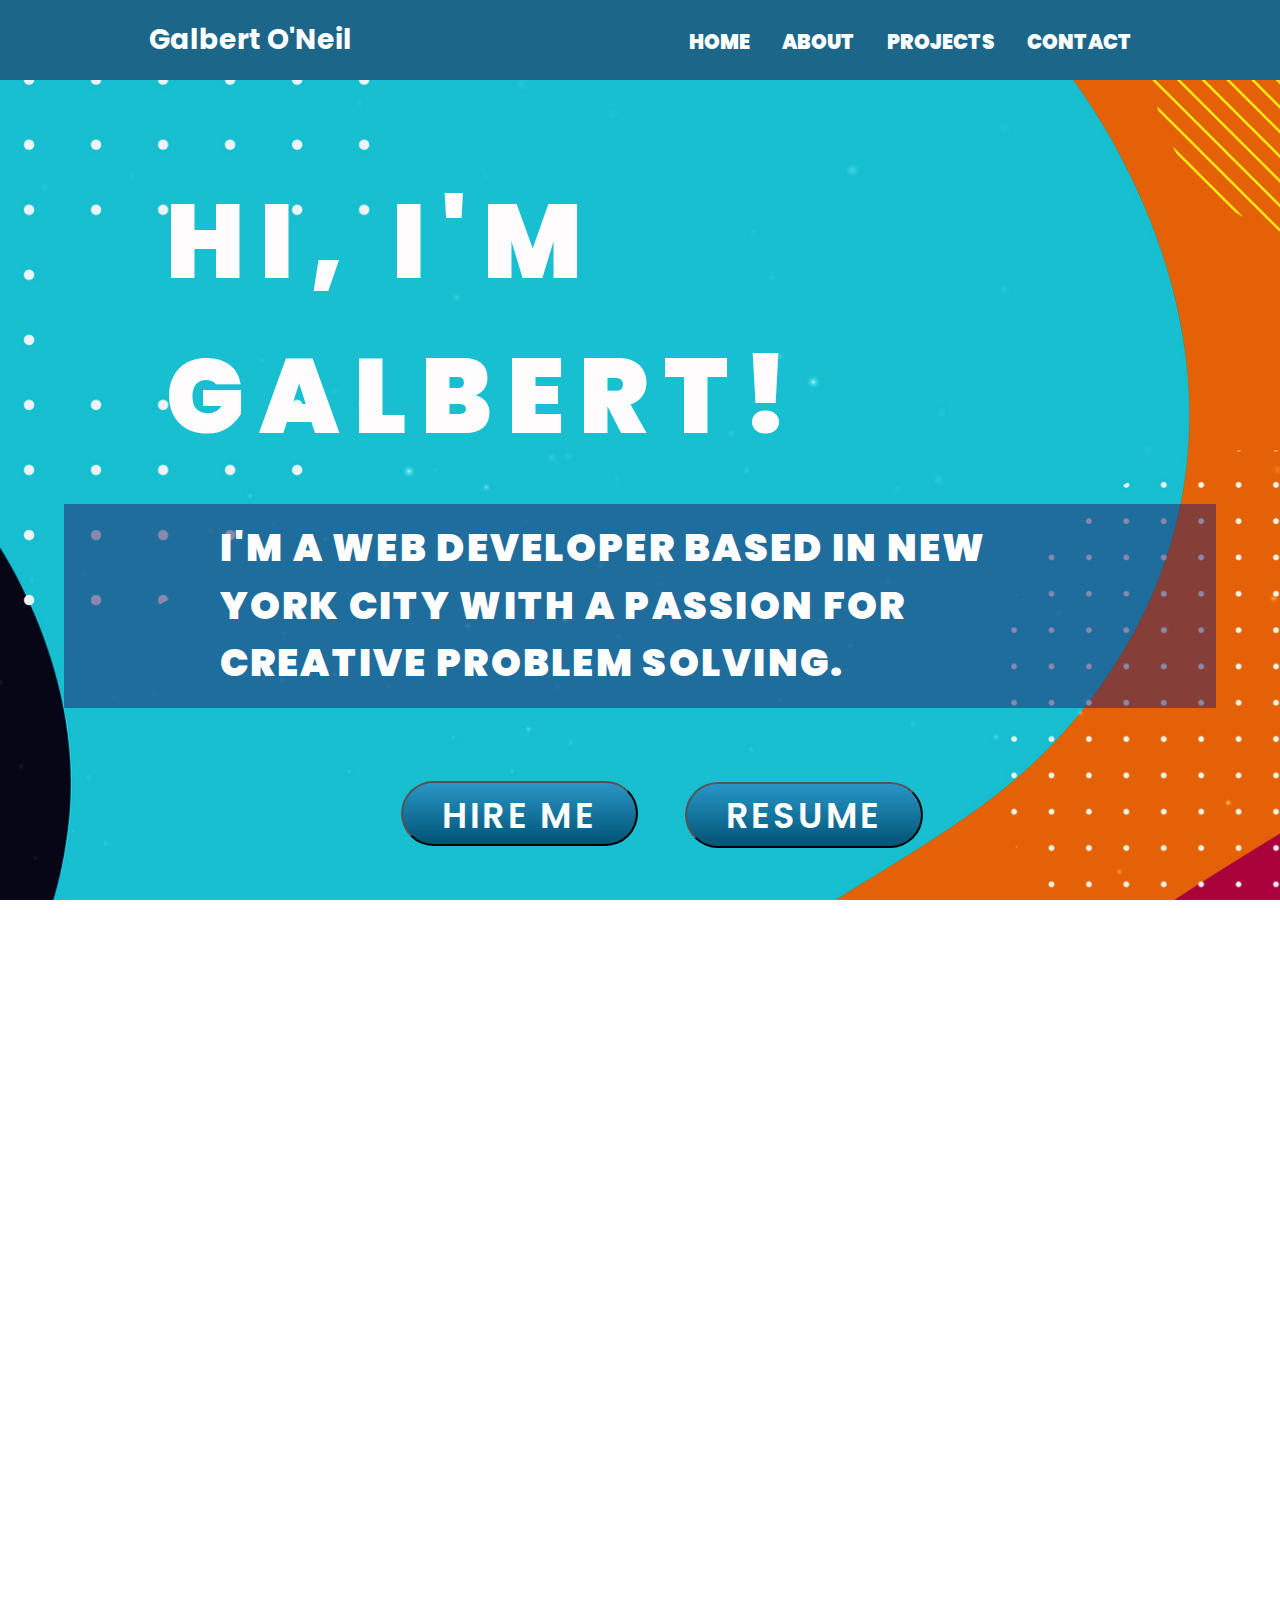
<file: index.html>
<!DOCTYPE html>
<html lang="en">

<head>
    <meta charset="utf-8">
    <meta http-equiv="X-UA-Compatible" content="IE=edge">
    <title>Galbert O'Neil</title>
    <meta name="description" content="">
    <meta name="viewport" content="width=device-width, initial-scale=1.0">
    <link rel="stylesheet" href="main.css">
    <link href="https://fonts.googleapis.com/css?family=Poppins&display=swap" rel="stylesheet">
</head>

<body>

    <header>
        <div class="mainLogo">
            <h1 class="logo"><a class='logoLink' href='#home'>Galbert O'Neil</a></h1>
        </div>
        <div class="navLinks">
            <label for="toggle">&#9776;</label>
            <input type='checkbox' id='toggle' />
            <ul class="navi">
                <li class="home"><a href='#home'>HOME</a></li>
                <li class="about"><a href='#aboutMe'>ABOUT</a></li>
                <li class="works"><a href='#projects'>PROJECTS</a></li>
                <li class="contact"><a href='#contact-area'>CONTACT</a></li>
            </ul>
        </div>
    </header>

    <div id='home'>
        <div class="homeText">
            <div class="rectangle"></div>
            <p class="greetings">HI, I'M GALBERT!</p>
            <div class="rectangle2">
                <p class="blurb">I'M A WEB DEVELOPER BASED IN NEW YORK CITY WITH A PASSION FOR CREATIVE PROBLEM SOLVING.</p>
            </div>
        </div>
        <div class="buttons">
            <button class="button hireMe"><a class="hire" href='#contact-area'>HIRE ME</a></button>
            <button class="button myResume"><a class="resume" href='./resume/resume.pdf' target="_blank" download>RESUME</a></button>
        </div>
    </div>


    <div id='aboutMe'>
        <h2 class='about-title'>ABOUT</h2>
        <img class='headshot' src='./images/headshot.jpg'>
        <p class='shpeel'>Originally from Dominican Republic, I lived in New York City for the last 12 years. When I'm not learning new things about coding you can find me digging through records and playing music around the city.</p>
    </div>

    <h2 class="skills">SKILLS</h2>

    <div class="skillsLogos">
        <img class="icon css" src='./images/css.png'>
        <img class="icon html" src='./images/html.png'>
        <img class="icon js" src='./images/js.png'>
        <img class="icon react" src='./images/react.png'>
        <img class="icon rails" src='./images/rails.png'>
        <img class="icon github" src='./images/github.png'>
    </div>


    <div id='projects'>
        <h2 class="projects">PROJECTS</h2>
        <div class="projectApp">

            <div class='outer-app app1'>
                <img class='app recordbag' src='./images/recordbag.png' alt='app'>
                <div class="overlay-app">
                    <a href='https://recordbag-app.herokuapp.com/' target="_blank">
                        <p class='text-app1'>Recordbag: An app build in React, where the user can search for their favorite artists and find their discography</p>
                    </a>
                </div>
            </div>

            <div class="outer-app app2">
                <img class='app beatsource' src='./images/Beatsource.png' alt='app'>
                <div class="overlay-app">
                    <a href='http://beatsource.surge.sh/' target="_blank">
                        <p class='text-app2'>Beatsource: An MP3 store build in React and Ruby on Rails.</p>
                    </a>
                </div>
            </div>

            <div class="outer-app app3">
                <img class='app marivanna' src='./images/marivanna.png' alt='app'>
                <div class="overlay-app overlay-app3">
                    <a href='https://mari-vanna.surge.sh/' target="_blank">
                        <p class=text-app1>A collaboration app with a UX designers build in React</p>
                    </a>
                </div>
            </div>
        </div>
    </div>


    <div id='contact-area'>
        <h2 class="contactText">CONTACT</h2>

        <form action="https://formspree.io/goneilp@gmail.com" method="POST" class='contactForm'>
            <input class='name' type="text" name="name" placeholder='Name'>
            <input class='email' type="email" name="_replyto" placeholder='Email'>
            <input class='message' type='msg' name='msg'>
            <input class='submit' type="submit" value="Send">
        </form>
    </div>



    <footer>
        <p class='footerParag'>Created & design by Galbert O'Neil</p>
        <div className='logoMedia'>
            <a class='linkedin' href='https://www.linkedin.com/in/galbertoneil/' target='_blank'><img class='logo-linkedin-footer' src='./images/linkedinlogo.png' alt='linkedin'></a>
            <a class='github' href='https://github.com/' target='_blank'><img class='logo-github-footer' src='./images/githublogo.png' alt='github'></a>
        </div>
    </footer>

</body>

</html>
</file>
<file: main.css>
html,
                                    body {
                                        width: 100%;
                                        height: 100%;
                                        margin: 0 auto;
                                        scroll-behavior: smooth;
                                        text-align: center;
                                        overflow-x: hidden;
                                    }
                                    /* -------------------- HEADER ----------------------- */
                                    
                                    header {
                                        position: fixed;
                                        display: flex;
                                        justify-content: space-around;
                                        align-items: baseline;
                                        background-color: #1c6789;
                                        width: 100%;
                                        height: 80px;
                                        z-index: 10;
                                    }
                                    
                                    label {
                                        margin: 0 40px 0 0;
                                        font-size: 26px;
                                        line-height: 70px;
                                        display: none;
                                    }
                                    
                                    #toggle {
                                        display: none;
                                        line-height: 20px;
                                    }
                                    
                                    .logo {
                                        font-size: 28px;
                                        font-family: 'Poppins', sans-serif;
                                    }
                                    
                                    .logoLink {
                                        color: #ffffff;
                                        font-size: 400;
                                    }
                                    
                                    a {
                                        color: #ffffff;
                                        font-size: 400;
                                        text-decoration: none;
                                        margin: 1rem;
                                    }
                                    
                                    #home {
                                        min-height: 600px;
                                        height: 100vh;
                                        width: 100vw;
                                        background: center / cover no-repeat url('./images/bgimage.png');
                                        object-fit: contain;
                                    }
                                    
                                    .homeText {
                                        text-align: left;
                                    }
                                    
                                    .aboutMe {
                                        text-align: left;
                                    }
                                    
                                    .home,
                                    .about,
                                    .works,
                                    .contact {
                                        transition: all 300ms;
                                    }
                                    
                                    .home:hover {
                                        transform: scale(1.5);
                                    }
                                    
                                    .about:hover {
                                        transform: scale(1.5);
                                    }
                                    
                                    .works:hover {
                                        transform: scale(1.5);
                                    }
                                    
                                    .contact:hover {
                                        transform: scale(1.5);
                                    }
                                    
                                    .navLinks {
                                        font-family: Poppins;
                                        font-weight: 900;
                                        font-size: 20px;
                                    }
                                    
                                    .navi {
                                        list-style: none;
                                        display: inline-flex;
                                        flex-direction: row;
                                    }
                                    
                                    .greetings {
                                        font-family: Poppins;
                                        padding: 20px 0 30px 0;
                                        font-size: 104px;
                                        font-weight: 1000;
                                        letter-spacing: 14.56px;
                                        color: #fefcfd;
                                        margin: 10% 12% 0% 13%;
                                    }
                                    
                                    .rectangle {
                                        width: 199px;
                                        height: 15.5px;
                                        background-color: #ffffff;
                                    }
                                    
                                    .rectangle2 {
                                        margin: auto;
                                        width: 90%;
                                        height: auto;
                                        min-height: 204px;
                                        background-color: rgba(40, 28, 103, 0.5);
                                        display: flex;
                                        align-items: center;
                                    }
                                    
                                    .blurb {
                                        font-family: Poppins;
                                        font-size: 38px;
                                        font-weight: 1000;
                                        line-height: 1.52;
                                        letter-spacing: 2.28px;
                                        color: #fefefe;
                                        margin: 0 13.5%;
                                    }
                                    
                                    .buttons {
                                        margin-top: 30px;
                                    }
                                    
                                    .hireMe {
                                        width: 237.5px;
                                        height: 65.5px;
                                        object-fit: contain;
                                        border-radius: 41.3px;
                                        background-image: linear-gradient(to bottom, #2996c7, #015375);
                                        margin: 43px;
                                        padding: 6px;
                                    }
                                    
                                    .myResume {
                                        width: 237.5px;
                                        height: 65.5px;
                                        object-fit: contain;
                                        border-radius: 41.3px;
                                        background-image: linear-gradient(to bottom, #2996c7, #015375);
                                        margin: 0 auto;
                                    }
                                    
                                    .hire {
                                        width: 178px;
                                        height: 14px;
                                        font-family: Poppins;
                                        font-size: 35px;
                                        font-weight: 600;
                                        font-style: normal;
                                        font-stretch: normal;
                                        line-height: 1.52;
                                        letter-spacing: 3.44px;
                                        text-align: center;
                                        color: #fefefe;
                                    }
                                    
                                    .resume {
                                        width: 178px;
                                        height: 14px;
                                        font-family: Poppins;
                                        font-size: 35px;
                                        font-weight: 600;
                                        font-style: normal;
                                        font-stretch: normal;
                                        line-height: 1.52;
                                        letter-spacing: 3.44px;
                                        text-align: center;
                                        color: #fefefe;
                                    }
                                    
                                    .hire:hover {
                                        color: #015375;
                                    }
                                    
                                    .resume:hover {
                                        color: #015375;
                                    }
                                    
                                    .myResume:hover {
                                        background: #F4FD15;
                                    }
                                    
                                    .hireMe:hover {
                                        background: #F4FD15;
                                    }
                                    /* ----------------------- ABOUT ---------------------- */
                                    
                                    #aboutMe {
                                        height: 91vh;
                                        width: 100%;
                                        display: flex;
                                        flex-direction: column;
                                        align-items: center;
                                    }
                                    
                                    .about-title {
                                        font-family: Poppins;
                                        font-size: 34px;
                                        margin-top: 10%;
                                        padding: 0 3%;
                                    }
                                    
                                    .headshot {
                                        margin-top: 5%;
                                        height: 200px;
                                        width: 200px;
                                        object-fit: cover;
                                        border: 2px solid #015373;
                                        border-radius: 100%;
                                    }
                                    
                                    .shpeel {
                                        font-family: Poppins;
                                        font-size: 20px;
                                        font-weight: 100;
                                        margin-top: 5%;
                                        max-width: 700px;
                                        text-align: left;
                                        line-height: 1.8;
                                    }
                                    /* ----------------------- SKILLS --------------------- */
                                    
                                    .skills {
                                        font-family: Poppins;
                                        font-size: 34px;
                                        margin-top: 69px;
                                        margin-bottom: 100px;
                                        padding: 0% 2.2rem;
                                    }
                                    
                                    .skillsLogos {
                                        display: flex;
                                        flex-flow: row;
                                        align-items: baseline;
                                        justify-content: space-evenly;
                                        height: 30vh;
                                    }
                                    
                                    .css,
                                    .html,
                                    .js,
                                    .react,
                                    .rails,
                                    .github {
                                        transition: transform .5s;
                                    }
                                    
                                    .css:hover {
                                        transform: scale(1.4);
                                    }
                                    
                                    .html:hover {
                                        transform: scale(1.4);
                                    }
                                    
                                    .js:hover {
                                        transform: scale(1.4);
                                    }
                                    
                                    .react:hover {
                                        transform: scale(1.4);
                                    }
                                    
                                    .rails:hover {
                                        transform: scale(1.4);
                                    }
                                    
                                    .github:hover {
                                        transform: scale(1.4);
                                    }
                                    /* --------------------- PROJECTS ---------------------- */
                                    
                                    .projects {
                                        font-family: Poppins;
                                        font-size: 34px;
                                        padding: 0% 1.1rem;
                                    }
                                    
                                    .projectApp {
                                        display: grid;
                                        grid-template-columns: 1fr 1fr;
                                        align-content: center;
                                        justify-items: center;
                                    }
                                    
                                    .outer-app {
                                        width: 100%;
                                        height: 100%;
                                        margin: auto;
                                    }
                                    
                                    .app {
                                        margin: 0 auto;
                                    }
                                    
                                    .app1 {
                                        position: relative;
                                        height: 100%;
                                        width: 100%;
                                    }
                                    
                                    .overlay-app {
                                        cursor: pointer;
                                        position: absolute;
                                        top: 40px;
                                        bottom: 13%;
                                        left: 11%;
                                        width: 75%;
                                        opacity: 0;
                                        transition: .5s ease;
                                        background-color: rgba(0, 0, 0, 0.7)
                                    }
                                    
                                    .overlay-app3 {}
                                    
                                    .app1:hover .overlay-app {
                                        opacity: 1;
                                    }
                                    
                                    .text-app1 {
                                        margin: 0 auto;
                                        font-family: Poppins;
                                        color: white;
                                        font-size: 20px;
                                        position: absolute;
                                        top: 50%;
                                        left: 50%;
                                        width: 100%;
                                        transform: translate(-50%, -50%);
                                        -ms-transform: translate(-50%, -50%);
                                    }
                                    
                                    .app2 {
                                        position: relative;
                                    }
                                    
                                    .app2:hover .overlay-app {
                                        opacity: 1;
                                    }
                                    
                                    .text-app2 {
                                        margin: 0 auto;
                                        font-family: Poppins;
                                        color: white;
                                        font-size: 20px;
                                        position: absolute;
                                        top: 50%;
                                        left: 50%;
                                        transform: translate(-50%, -50%);
                                        -ms-transform: translate(-50%, -50%);
                                    }
                                    
                                    .app3 {
                                        grid-column-start: 1;
                                        grid-column-end: 3;
                                        position: relative;
                                    }
                                    
                                    .app3:hover .overlay-app {
                                        opacity: 1;
                                    }
                                    
                                    .text-app3 {
                                        margin: 0 auto;
                                        font-family: Poppins;
                                        color: white;
                                        font-size: 20px;
                                        position: absolute;
                                        top: 50%;
                                        left: 50%;
                                        transform: translate(-50%, -50%);
                                        -ms-transform: translate(-50%, -50%);
                                    }
                                    
                                    .recordbag {
                                        object-fit: cover;
                                        width: 500px;
                                        height: 400px;
                                        margin: auto;
                                    }
                                    
                                    .marivanna {
                                        object-fit: cover;
                                        width: 500px;
                                        height: 400px;
                                        margin: auto;
                                    }
                                    
                                    .beatsource {
                                        object-fit: cover;
                                        width: 500px;
                                        height: 400px;
                                    }
                                    /* --------------------- CONTACTS ----------------------- */
                                    
                                    .contact-area {
                                        margin-top: 7rem;
                                    }
                                    
                                    .contactText {
                                        font-family: Poppins;
                                        font-size: 34px;
                                        margin-bottom: 65px;
                                        margin-top: 7rem;
                                        padding: 0% 1.1rem;
                                    }
                                    
                                    .contactForm {
                                        padding: 10px 10px 90px 10px;
                                        display: flex;
                                        flex-direction: column;
                                        width: 96%;
                                        max-width: 597px;
                                        margin: 63px auto;
                                    }
                                    
                                    .name {
                                        border-radius: 3px;
                                        margin-bottom: 2rem;
                                        padding: .5rem;
                                        font-size: 1.1rem;
                                        border: 1px solid rgba(0, 0, 0, .1);
                                        box-shadow: 4px 4px 3px 0px rgba(0, 0, 0, 0.2);
                                    }
                                    
                                    .email {
                                        border-radius: 3px;
                                        margin-bottom: 2rem;
                                        padding: .5rem;
                                        font-size: 1.1rem;
                                        border: 1px solid rgba(0, 0, 0, .1);
                                        box-shadow: 4px 4px 3px 0px rgba(0, 0, 0, 0.2);
                                    }
                                    
                                    .message {
                                        border-radius: 3px;
                                        margin-bottom: 2rem;
                                        padding: 3rem;
                                        font-size: 1.1rem;
                                        border: 1px solid rgba(0, 0, 0, .1);
                                        box-shadow: 4px 4px 3px 0px rgba(0, 0, 0, 0.2);
                                    }
                                    
                                    .submit {
                                        border-radius: 17px;
                                        margin: auto;
                                        margin-bottom: -4rem;
                                        padding: 0.7rem;
                                        width: 200px;
                                        color: white;
                                        font-size: 17px;
                                        background-image: linear-gradient(to bottom, #2996c7, #015375);
                                        box-shadow: 4px 4px 3px 0px rgba(0, 0, 0, 0.2);
                                    }
                                    /* --------------------- FOOTER ------------------------ */
                                    
                                    footer {
                                        display: flex;
                                        justify-content: space-around;
                                        align-items: baseline;
                                        background-color: #1c6789;
                                    }
                                    
                                    .logo-linkedin-footer {
                                        width: 30px;
                                        height: 30px;
                                    }
                                    
                                    .logo-github-footer {
                                        width: 30px;
                                        height: 30px;
                                    }
                                    
                                    .footerParag {
                                        font-family: Poppins;
                                        font-size: 21px;
                                        color: white;
                                        /* margin-right: 825px; */
                                    }
                                    /* ----------------------------- MEDIA QUERIES ----------------------------- */
                                    
                                    @media only screen and (max-width: 1200px) {
                                        .greetings {
                                            font-size: 70px;
                                        }
                                    }
                                    
                                    @media only screen and (max-width: 950px) {
                                        .projectApp {
                                            grid-template-columns: 1fr;
                                            grid-template-rows: 1fr 1fr 1fr;
                                        }
                                        .app {
                                            width: 100%;
                                            height: auto;
                                        }
                                        /* .overlay-app {
                                            display: none;
                                        } */
                                        img.text-app1 .text-app2 .text-app3:hover {
                                            cursor: pointer;
                                        }
                                        .app1 {
                                            grid-row-start: 1;
                                        }
                                        .app2 {
                                            grid-row-start: 2;
                                        }
                                        .app3 {
                                            grid-row-start: 3;
                                        }
                                        .app4 {
                                            grid-row-start: 4;
                                        }
                                    }
                                    
                                    @media only screen and (max-width: 800px) {
                                        .logo {
                                            display: none;
                                        }
                                        .navi {
                                            display: none;
                                        }
                                        label {
                                            display: block;
                                            margin-left: 298px;
                                            cursor: pointer;
                                            color: #fefcfd;
                                        }
                                        #toggle {
                                            display: none;
                                        }
                                        #toggle:checked+.navi {
                                            display: inline;
                                        }
                                        .navLinks {
                                            background-color: #1c6789;
                                            width: 100%;
                                        }
                                        .home {
                                            margin-top: -79px;
                                        }
                                        .contact {
                                            margin-bottom: 10px;
                                        }
                                        .greetings {
                                            font-size: 70px;
                                            padding: 0 0;
                                        }
                                        .shpeel {
                                            margin: 5% 15px 0 15px;
                                        }
                                        .skillsLogos {
                                            width: 95%;
                                            display: grid;
                                            height: auto;
                                            grid-template-columns: repeat(auto-fit, minmax(210px, 1fr));
                                            margin: 0 auto;
                                            align-content: center;
                                            justify-items: center;
                                        }
                                        .icon {
                                            margin: 20px;
                                        }
                                        .footerParag {
                                            font-size: 19px;
                                            margin-left: 85px;
                                        }
                                    }
                                    
                                    @media only screen and (max-width: 600px) {
                                        .blurb {
                                            font-size: 20px;
                                        }
                                    }
                                    
                                    @media only screen and (max-width: 550px) {
                                        .buttons {
                                            margin-top: 10%;
                                            display: flex;
                                            flex-direction: column;
                                            justify-content: center;
                                            align-items: center;
                                        }
                                        .button {
                                            margin: 5px auto;
                                        }
                                    }
                                    
                                    @media only screen and (max-width: 500px) {
                                        .greetings {
                                            font-size: 45px;
                                            padding-top: 10%;
                                        }
                                        .rectangle2 {
                                            margin: 0 auto;
                                        }
                                    }
                                    
                                    @media only screen and (max-width: 400px) {
                                        .greetings {
                                            font-size: 35px;
                                            padding-top: 10%;
                                        }
                                        .rectangle2 {
                                            margin: 0 auto;
                                        }
                                    }
</file>
<file: New Website/main.css>
html,
                                    body {
                                        width: 100%;
                                        height: 100%;
                                        margin: 0 auto;
                                        scroll-behavior: smooth;
                                        text-align: center;
                                        overflow-x: hidden;
                                    }
                                    /* -------------------- HEADER ----------------------- */
                                    
                                    header {
                                        position: fixed;
                                        display: flex;
                                        justify-content: space-around;
                                        align-items: baseline;
                                        background-color: #1c6789;
                                        width: 100%;
                                        height: 80px;
                                        z-index: 10;
                                    }
                                    
                                    label {
                                        margin: 0 40px 0 0;
                                        font-size: 26px;
                                        line-height: 70px;
                                        display: none;
                                    }
                                    
                                    #toggle {
                                        display: none;
                                        line-height: 20px;
                                    }
                                    
                                    .logo {
                                        font-size: 28px;
                                        font-family: 'Poppins', sans-serif;
                                    }
                                    
                                    .logoLink {
                                        color: #ffffff;
                                        font-size: 400;
                                    }
                                    
                                    a {
                                        color: #ffffff;
                                        font-size: 400;
                                        text-decoration: none;
                                        margin: 1rem;
                                    }
                                    
                                    #home {
                                        min-height: 600px;
                                        height: 100vh;
                                        width: 100vw;
                                        background: center / cover no-repeat url('./images/bgimage.png');
                                        object-fit: contain;
                                    }
                                    
                                    .homeText {
                                        text-align: left;
                                    }
                                    
                                    .aboutMe {
                                        text-align: left;
                                    }
                                    
                                    .home,
                                    .about,
                                    .works,
                                    .contact {
                                        transition: all 300ms;
                                    }
                                    
                                    .home:hover {
                                        transform: scale(1.5);
                                    }
                                    
                                    .about:hover {
                                        transform: scale(1.5);
                                    }
                                    
                                    .works:hover {
                                        transform: scale(1.5);
                                    }
                                    
                                    .contact:hover {
                                        transform: scale(1.5);
                                    }
                                    
                                    .navLinks {
                                        font-family: Poppins;
                                        font-weight: 900;
                                        font-size: 20px;
                                    }
                                    
                                    .navi {
                                        list-style: none;
                                        display: inline-flex;
                                        flex-direction: row;
                                    }
                                    
                                    .greetings {
                                        font-family: Poppins;
                                        padding: 20px 0 30px 0;
                                        font-size: 104px;
                                        font-weight: 1000;
                                        letter-spacing: 14.56px;
                                        color: #fefcfd;
                                        margin: 10% 12% 0% 13%;
                                    }
                                    
                                    .rectangle {
                                        width: 199px;
                                        height: 15.5px;
                                        background-color: #ffffff;
                                    }
                                    
                                    .rectangle2 {
                                        margin: auto;
                                        width: 90%;
                                        height: auto;
                                        min-height: 204px;
                                        background-color: rgba(40, 28, 103, 0.5);
                                        display: flex;
                                        align-items: center;
                                    }
                                    
                                    .blurb {
                                        font-family: Poppins;
                                        font-size: 38px;
                                        font-weight: 1000;
                                        line-height: 1.52;
                                        letter-spacing: 2.28px;
                                        color: #fefefe;
                                        margin: 0 13.5%;
                                    }
                                    
                                    .buttons {
                                        margin-top: 30px;
                                    }
                                    
                                    .hireMe {
                                        width: 237.5px;
                                        height: 65.5px;
                                        object-fit: contain;
                                        border-radius: 41.3px;
                                        background-image: linear-gradient(to bottom, #2996c7, #015375);
                                        margin: 43px;
                                        padding: 6px;
                                    }
                                    
                                    .myResume {
                                        width: 237.5px;
                                        height: 65.5px;
                                        object-fit: contain;
                                        border-radius: 41.3px;
                                        background-image: linear-gradient(to bottom, #2996c7, #015375);
                                        margin: 0 auto;
                                    }
                                    
                                    .hire {
                                        width: 178px;
                                        height: 14px;
                                        font-family: Poppins;
                                        font-size: 35px;
                                        font-weight: 600;
                                        font-style: normal;
                                        font-stretch: normal;
                                        line-height: 1.52;
                                        letter-spacing: 3.44px;
                                        text-align: center;
                                        color: #fefefe;
                                    }
                                    
                                    .resume {
                                        width: 178px;
                                        height: 14px;
                                        font-family: Poppins;
                                        font-size: 35px;
                                        font-weight: 600;
                                        font-style: normal;
                                        font-stretch: normal;
                                        line-height: 1.52;
                                        letter-spacing: 3.44px;
                                        text-align: center;
                                        color: #fefefe;
                                    }
                                    
                                    .hire:hover {
                                        color: #015375;
                                    }
                                    
                                    .resume:hover {
                                        color: #015375;
                                    }
                                    
                                    .myResume:hover {
                                        background: #F4FD15;
                                    }
                                    
                                    .hireMe:hover {
                                        background: #F4FD15;
                                    }
                                    /* ----------------------- ABOUT ---------------------- */
                                    
                                    #aboutMe {
                                        height: 91vh;
                                        width: 100%;
                                        display: flex;
                                        flex-direction: column;
                                        align-items: center;
                                    }
                                    
                                    .about-title {
                                        font-family: Poppins;
                                        font-size: 34px;
                                        margin-top: 10%;
                                        padding: 0 3%;
                                    }
                                    
                                    .headshot {
                                        margin-top: 5%;
                                        height: 200px;
                                        width: 200px;
                                        object-fit: cover;
                                        border: 2px solid #015373;
                                        border-radius: 100%;
                                    }
                                    
                                    .shpeel {
                                        font-family: Poppins;
                                        font-size: 20px;
                                        font-weight: 100;
                                        margin-top: 5%;
                                        max-width: 700px;
                                        text-align: left;
                                        line-height: 1.8;
                                    }
                                    /* ----------------------- SKILLS --------------------- */
                                    
                                    .skills {
                                        font-family: Poppins;
                                        font-size: 34px;
                                        margin-top: 69px;
                                        margin-bottom: 100px;
                                        padding: 0% 2.2rem;
                                    }
                                    
                                    .skillsLogos {
                                        display: flex;
                                        flex-flow: row;
                                        align-items: baseline;
                                        justify-content: space-evenly;
                                        height: 30vh;
                                    }
                                    
                                    .css,
                                    .html,
                                    .js,
                                    .react,
                                    .rails,
                                    .github {
                                        transition: transform .5s;
                                    }
                                    
                                    .css:hover {
                                        transform: scale(1.4);
                                    }
                                    
                                    .html:hover {
                                        transform: scale(1.4);
                                    }
                                    
                                    .js:hover {
                                        transform: scale(1.4);
                                    }
                                    
                                    .react:hover {
                                        transform: scale(1.4);
                                    }
                                    
                                    .rails:hover {
                                        transform: scale(1.4);
                                    }
                                    
                                    .github:hover {
                                        transform: scale(1.4);
                                    }
                                    /* --------------------- PROJECTS ---------------------- */
                                    
                                    .projects {
                                        font-family: Poppins;
                                        font-size: 34px;
                                        padding: 0% 1.1rem;
                                    }
                                    
                                    .projectApp {
                                        display: grid;
                                        grid-template-columns: 1fr 1fr;
                                        align-content: center;
                                        justify-items: center;
                                    }
                                    
                                    .outer-app {
                                        width: 100%;
                                        height: 100%;
                                        margin: auto;
                                    }
                                    
                                    .app {
                                        margin: 0 auto;
                                    }
                                    
                                    .app1 {
                                        position: relative;
                                        height: 100%;
                                        width: 100%;
                                    }
                                    
                                    .overlay-app {
                                        cursor: pointer;
                                        position: absolute;
                                        top: 40px;
                                        bottom: 13%;
                                        left: 11%;
                                        width: 75%;
                                        opacity: 0;
                                        transition: .5s ease;
                                        background-color: rgba(0, 0, 0, 0.7)
                                    }
                                    
                                    .overlay-app3 {}
                                    
                                    .app1:hover .overlay-app {
                                        opacity: 1;
                                    }
                                    
                                    .text-app1 {
                                        margin: 0 auto;
                                        font-family: Poppins;
                                        color: white;
                                        font-size: 20px;
                                        position: absolute;
                                        top: 50%;
                                        left: 50%;
                                        width: 100%;
                                        transform: translate(-50%, -50%);
                                        -ms-transform: translate(-50%, -50%);
                                    }
                                    
                                    .app2 {
                                        position: relative;
                                    }
                                    
                                    .app2:hover .overlay-app {
                                        opacity: 1;
                                    }
                                    
                                    .text-app2 {
                                        margin: 0 auto;
                                        font-family: Poppins;
                                        color: white;
                                        font-size: 20px;
                                        position: absolute;
                                        top: 50%;
                                        left: 50%;
                                        transform: translate(-50%, -50%);
                                        -ms-transform: translate(-50%, -50%);
                                    }
                                    
                                    .app3 {
                                        grid-column-start: 1;
                                        grid-column-end: 3;
                                        position: relative;
                                    }
                                    
                                    .app3:hover .overlay-app {
                                        opacity: 1;
                                    }
                                    
                                    .text-app3 {
                                        margin: 0 auto;
                                        font-family: Poppins;
                                        color: white;
                                        font-size: 20px;
                                        position: absolute;
                                        top: 50%;
                                        left: 50%;
                                        transform: translate(-50%, -50%);
                                        -ms-transform: translate(-50%, -50%);
                                    }
                                    
                                    .recordbag {
                                        object-fit: cover;
                                        width: 500px;
                                        height: 400px;
                                        margin: auto;
                                    }
                                    
                                    .marivanna {
                                        object-fit: cover;
                                        width: 500px;
                                        height: 400px;
                                        margin: auto;
                                    }
                                    
                                    .beatsource {
                                        object-fit: cover;
                                        width: 500px;
                                        height: 400px;
                                    }
                                    /* --------------------- CONTACTS ----------------------- */
                                    
                                    .contact-area {
                                        margin-top: 7rem;
                                    }
                                    
                                    .contactText {
                                        font-family: Poppins;
                                        font-size: 34px;
                                        margin-bottom: 65px;
                                        margin-top: 7rem;
                                        padding: 0% 1.1rem;
                                    }
                                    
                                    .contactForm {
                                        padding: 10px 10px 90px 10px;
                                        display: flex;
                                        flex-direction: column;
                                        width: 96%;
                                        max-width: 597px;
                                        margin: 63px auto;
                                    }
                                    
                                    .name {
                                        border-radius: 3px;
                                        margin-bottom: 2rem;
                                        padding: .5rem;
                                        font-size: 1.1rem;
                                        border: 1px solid rgba(0, 0, 0, .1);
                                        box-shadow: 4px 4px 3px 0px rgba(0, 0, 0, 0.2);
                                    }
                                    
                                    .email {
                                        border-radius: 3px;
                                        margin-bottom: 2rem;
                                        padding: .5rem;
                                        font-size: 1.1rem;
                                        border: 1px solid rgba(0, 0, 0, .1);
                                        box-shadow: 4px 4px 3px 0px rgba(0, 0, 0, 0.2);
                                    }
                                    
                                    .message {
                                        border-radius: 3px;
                                        margin-bottom: 2rem;
                                        padding: 3rem;
                                        font-size: 1.1rem;
                                        border: 1px solid rgba(0, 0, 0, .1);
                                        box-shadow: 4px 4px 3px 0px rgba(0, 0, 0, 0.2);
                                    }
                                    
                                    .submit {
                                        border-radius: 17px;
                                        margin: auto;
                                        margin-bottom: -4rem;
                                        padding: 0.7rem;
                                        width: 200px;
                                        color: white;
                                        font-size: 17px;
                                        background-image: linear-gradient(to bottom, #2996c7, #015375);
                                        box-shadow: 4px 4px 3px 0px rgba(0, 0, 0, 0.2);
                                    }
                                    /* --------------------- FOOTER ------------------------ */
                                    
                                    footer {
                                        display: flex;
                                        justify-content: space-around;
                                        align-items: baseline;
                                        background-color: #1c6789;
                                    }
                                    
                                    .logo-linkedin-footer {
                                        width: 30px;
                                        height: 30px;
                                    }
                                    
                                    .logo-github-footer {
                                        width: 30px;
                                        height: 30px;
                                    }
                                    
                                    .footerParag {
                                        font-family: Poppins;
                                        font-size: 21px;
                                        color: white;
                                        /* margin-right: 825px; */
                                    }
                                    /* ----------------------------- MEDIA QUERIES ----------------------------- */
                                    
                                    @media only screen and (max-width: 1200px) {
                                        .greetings {
                                            font-size: 70px;
                                        }
                                    }
                                    
                                    @media only screen and (max-width: 950px) {
                                        .projectApp {
                                            grid-template-columns: 1fr;
                                            grid-template-rows: 1fr 1fr 1fr;
                                        }
                                        .app {
                                            width: 100%;
                                            height: auto;
                                        }
                                        /* .overlay-app {
                                            display: none;
                                        } */
                                        img.text-app1 .text-app2 .text-app3:hover {
                                            cursor: pointer;
                                        }
                                        .app1 {
                                            grid-row-start: 1;
                                        }
                                        .app2 {
                                            grid-row-start: 2;
                                        }
                                        .app3 {
                                            grid-row-start: 3;
                                        }
                                        .app4 {
                                            grid-row-start: 4;
                                        }
                                    }
                                    
                                    @media only screen and (max-width: 800px) {
                                        .logo {
                                            display: none;
                                        }
                                        .navi {
                                            display: none;
                                        }
                                        label {
                                            display: block;
                                            margin-left: 298px;
                                            cursor: pointer;
                                            color: #fefcfd;
                                        }
                                        #toggle {
                                            display: none;
                                        }
                                        #toggle:checked+.navi {
                                            display: inline;
                                        }
                                        .navLinks {
                                            background-color: #1c6789;
                                            width: 100%;
                                        }
                                        .home {
                                            margin-top: -79px;
                                        }
                                        .contact {
                                            margin-bottom: 10px;
                                        }
                                        .greetings {
                                            font-size: 70px;
                                            padding: 0 0;
                                        }
                                        .shpeel {
                                            margin: 5% 15px 0 15px;
                                        }
                                        .skillsLogos {
                                            width: 95%;
                                            display: grid;
                                            height: auto;
                                            grid-template-columns: repeat(auto-fit, minmax(210px, 1fr));
                                            margin: 0 auto;
                                            align-content: center;
                                            justify-items: center;
                                        }
                                        .icon {
                                            margin: 20px;
                                        }
                                        .footerParag {
                                            font-size: 19px;
                                            margin-left: 85px;
                                        }
                                    }
                                    
                                    @media only screen and (max-width: 600px) {
                                        .blurb {
                                            font-size: 20px;
                                        }
                                    }
                                    
                                    @media only screen and (max-width: 550px) {
                                        .buttons {
                                            margin-top: 10%;
                                            display: flex;
                                            flex-direction: column;
                                            justify-content: center;
                                            align-items: center;
                                        }
                                        .button {
                                            margin: 5px auto;
                                        }
                                    }
                                    
                                    @media only screen and (max-width: 500px) {
                                        .greetings {
                                            font-size: 45px;
                                            padding-top: 10%;
                                        }
                                        .rectangle2 {
                                            margin: 0 auto;
                                        }
                                    }
                                    
                                    @media only screen and (max-width: 400px) {
                                        .greetings {
                                            font-size: 35px;
                                            padding-top: 10%;
                                        }
                                        .rectangle2 {
                                            margin: 0 auto;
                                        }
                                    }
</file>
